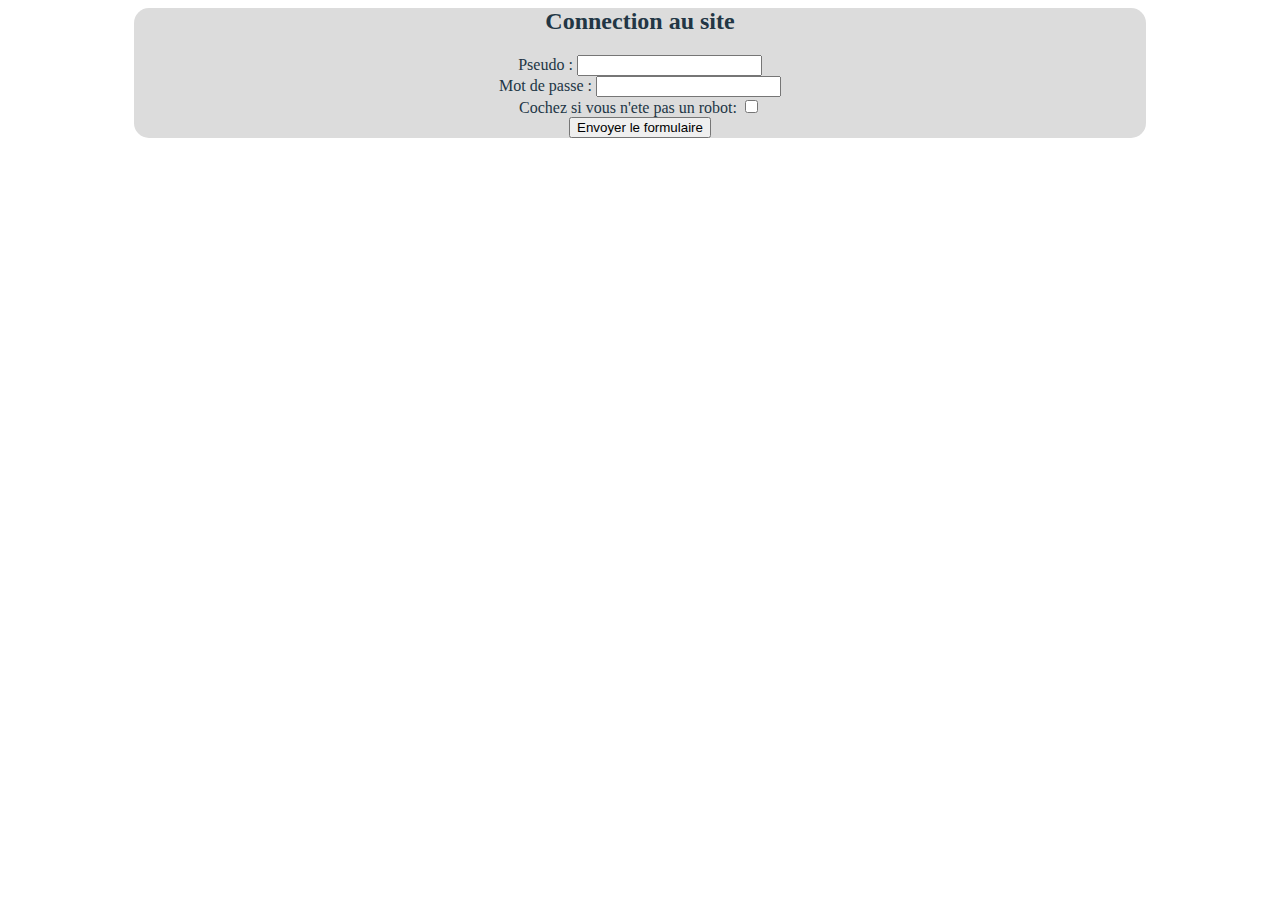
<file: 1_webapp/Web/connection.html>
<html>
<head>
    <link rel="stylesheet" href="css/style.css">
</head>

    <div id="formulaire" class="formulaire">
        <form action="page2.html" method="get">
            <h2>Connection au site</h2>
            <label>Pseudo :</label>
            <input id="pseudo" type="text" />
                <br />
            <label>Mot de passe :</label>
            <input id="mdp" type="password" />
                <br />
            <label>Cochez si vous n'ete pas un robot:</label>
            <input id="robot" type="checkbox" />
            <br />
            <input type="submit" value="Envoyer le formulaire" />
        </form>
    </div>
</html>
</file>
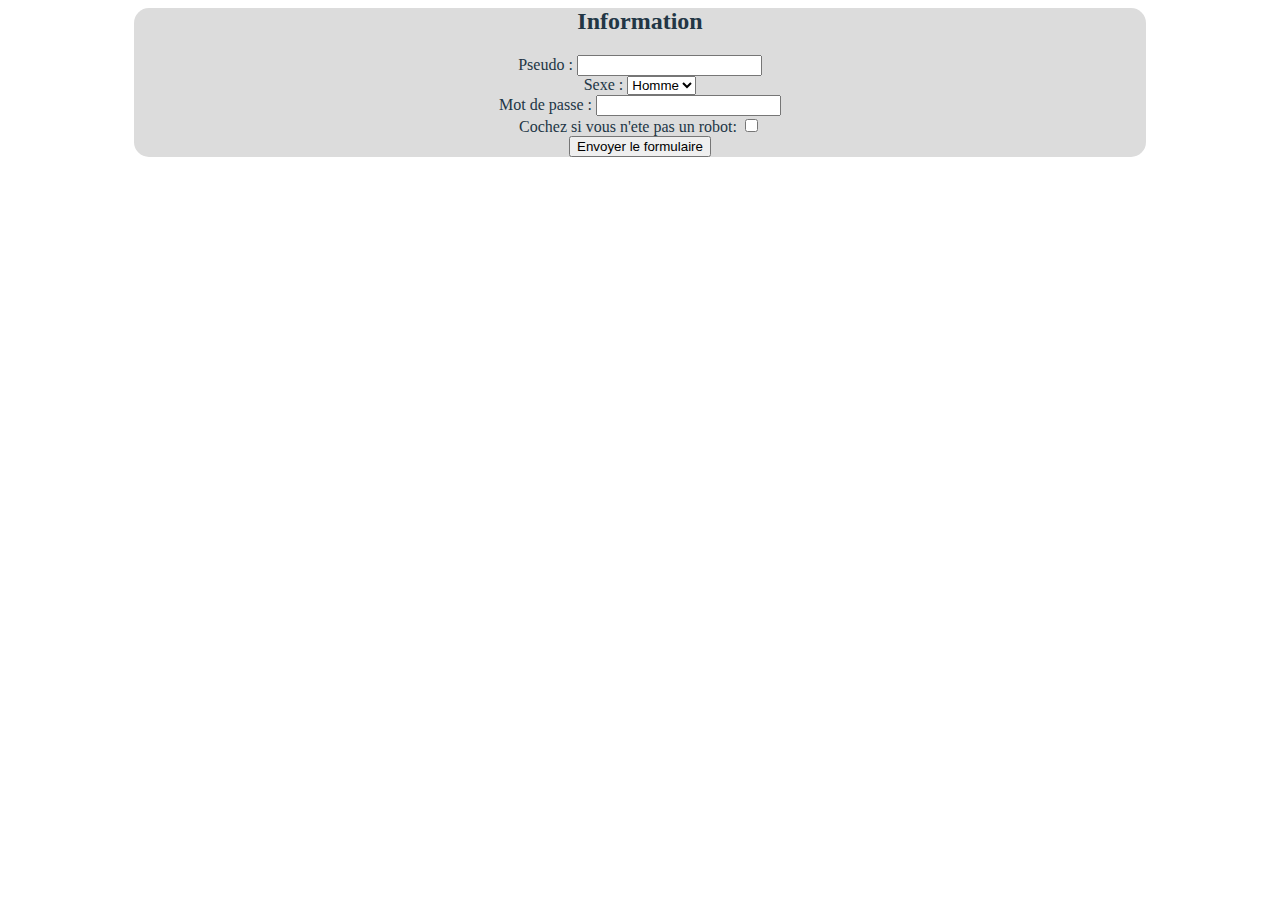
<file: 1_webapp/Web/enregistrement.html>
<html>
<head>
    <link rel="stylesheet" href="css/style.css">
</head>

    <div id="formulaire" class="formulaire">
        <form action="page2.html" method="get">
            <h2>Information</h2>
            <label>Pseudo :</label>
            <input id="pseudo" type="text" />
                <br />
            <label>Sexe :</label>
            <select id="sexe">
                <option value="H">Homme</option>
                <option value="F">Femme</option>
            </select>
                <br />
            <label>Mot de passe :</label>
            <input id="mdp" type="password" />
                <br />
            <label>Cochez si vous n'ete pas un robot:</label>
            <input id="robot" type="checkbox" />
            <br />
            <input type="submit" value="Envoyer le formulaire" />
        </form>
    </div>
</html>
</file>
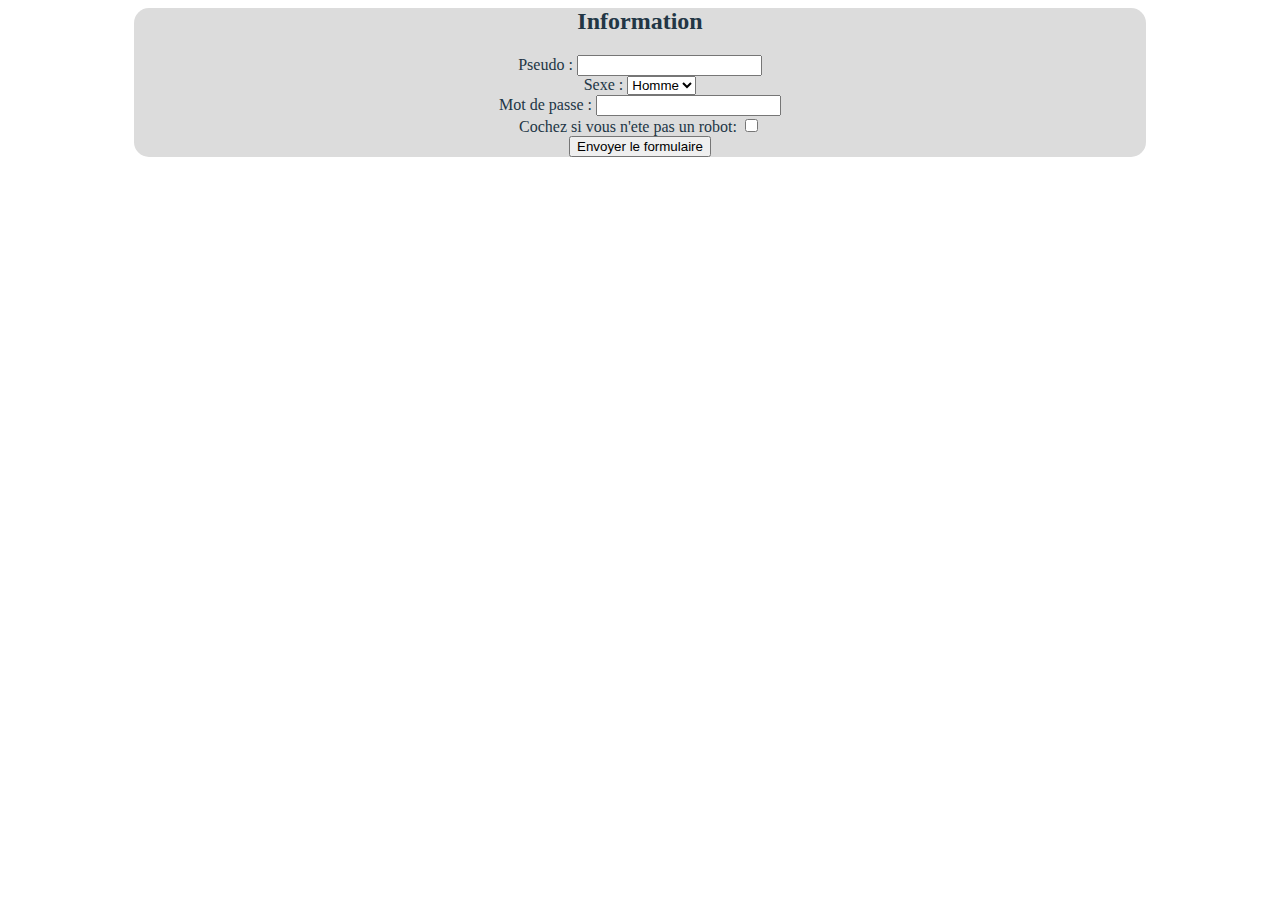
<file: 1_webapp/Web/index2.html>
<html>
    <style type="text/css">
        .formulaire{
            font-family:"Comic Sans MS";
                text-align:center;
                background-color:#DCDCDC;
                color:#223645;
                margin:auto;
                border-radius:15px;
                width:80%
        }
    </style>





    <div id="formulaire" class="formulaire">
        <form action="page2.html" method="get">
            <h2>Information</h2>
            <label>Pseudo :</label>
            <input id="pseudo" type="text" />
                <br />
            <label>Sexe :</label>
            <select id="sexe">
                <option value="H">Homme</option>
                <option value="F">Femme</option>
            </select>
                <br />
            <label>Mot de passe :</label>
            <input id="mdp" type="password" />
                <br />
            <label>Cochez si vous n'ete pas un robot:</label>
            <input id="robot" type="checkbox" />
            <br />
            <input type="submit" value="Envoyer le formulaire" />
        </form>
    </div>
</html>
</file>
<file: 1_webapp/Web/css/style.css>
.alignement{
	margin-top:20px;
}
.formulaire{
            font-family:"Comic Sans MS";
                text-align:center;
                background-color:#DCDCDC;
                color:#223645;
                margin:auto;
                border-radius:15px;
                width:80%
}
.lien {
	font-family:"Comic Sans MS";
	color:#B83A1B;
}
.active {
	background-color:#DCDCDC;
	border-radius:15px;

}
.title{
	font-size:100;
	font-family:"Comic Sans MS";
	color:#1A1D26;
	text-align:center;
}
.title2{
	font-size:35;
	color:#223645;
	padding-top:15px;
}
.title3{
	font-size:20;
	color:#223645;
}
.bouton{
	font-family:"Comic Sans MS";
	text-align:right;
	margin-top:5px;
}
.footer{
	font-family:"Comic Sans MS";
	text-align:center;
	font-style:italic;
	background-color:#DCDCDC;
	border-radius:15px;
	t
}
.menu{
	margin-top: -175px;
	margin-left:15px;
	float:left;
}
.identi{
	margin-top:-175px;
	margin-right:15px;
	float:right;
}
.center{
	font-family:"Comic Sans MS";
	text-align:center;
	margin:auto;
	width:80%;
	border-radius:15px;
}
.text{
	margin:auto;
	width:75%;
	border-radius:15px;
	background-color:#DCDCDC;
}
.para{
	font-size:15;
	color:#1A1D26;
	padding: 15px;
	text-align:justify;
}
.para2{
	font-family:"Comic Sans MS";
	font-weight:bold;
	font-size:15;
	color:#1A1D26;
	text-align:justify;
}

#header{
	height:15%;
}
#center{
	
	height:80%;
}
#footer{
	height:5%;
}
</file>
